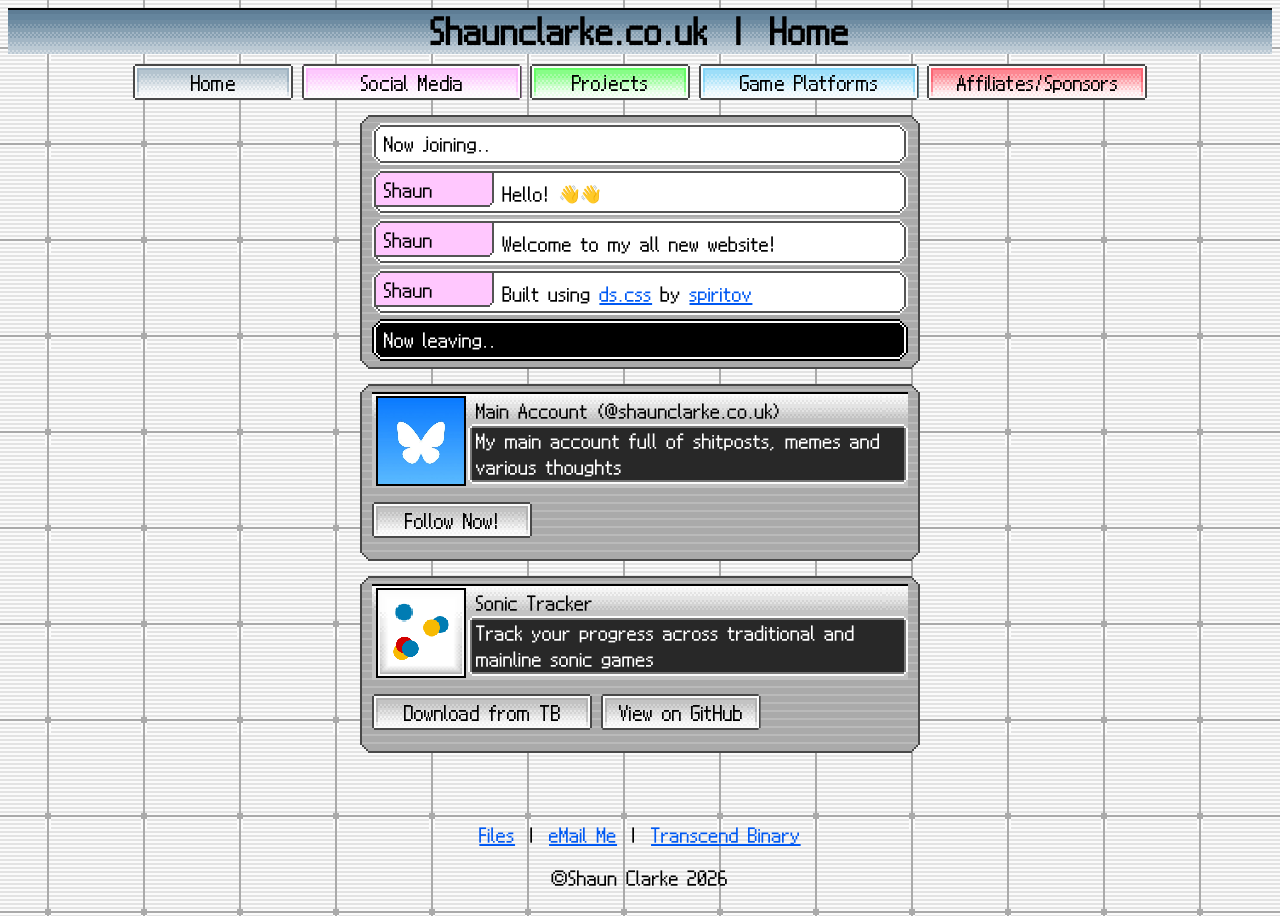
<file: index.html>
<!DOCTYPE html>
<html lang="en">
<head>
<meta charset="UTF-8">
<meta name="viewport" content="width=device-width, initial-scale=1.0">
<title>shaunclarke.co.uk | Home</title>
<link rel="stylesheet" href="/css/style.css">
<link rel="stylesheet" href="/css/ds.css">
</head>
<body  class="ds-grid-lg">
	<div id="header">
		<div id="heading-bar" class="bar-lg-reverse ds-slate" style="margin-bottom: 10px"><h1 style="margin-top: 8px">
			Shaunclarke.co.uk | Home</h1></div>
		<div id="navbar">
			<a href="/"><button class="ds-slate">Home</button></a>
			<a href="/social/"><button class="button-lg ds-pink">Social Media</button></a>
			<a href="/projects/"><button class="ds-lime">Projects</button></a>
			<a href="/platforms/"><button class="button-lg ds-turquoise">Game Platforms</button></a>
			<a href="/affiliates/"><button class="button-lg ds-red">Affiliates/Sponsors</button></a>
		</div>
	</div>
	
	<div id="pageContent">
		<div class="pictochat-window">
			<div class="pictochat-message pictochat-enter-highlight">Now joining..</div>
			  <div class="pictochat-message">
				<header class="ds-pink-50">Shaun</header>
				<span>Hello! 👋👋</span>
			  </div>
			  <div class="pictochat-message">
			    <header class="ds-pink-50">Shaun</header>
				<span>Welcome to my all new website!</span>
		      </div>
			  <div class="pictochat-message">
			    <header class="ds-pink-50">Shaun</header>
				  <span>Built using <a href="https://github.com/spiritov/ds.css">ds.css</a> by <a href="https://github.com/spiritov">spiritov</a> </span>
		      </div>
 			<div class="pictochat-status pictochat-exit-highlight">Now leaving..</div>
		</div>
		<div class="pictochat-window">
		<div class="info">
		  <div class="info-square"><img src="/images/bsky.jpg"></div>
		  <div class="info-container">
			<div class="info-label">Main Account (@shaunclarke.co.uk)</div>
			<div class="info-text">
			  My main account full of shitposts, memes and various thoughts
			</div>
		  </div>
		</div>
		<div><a href="https://bsky.app/profile/shaunclarke.co.uk"><button>Follow Now!</button></a></div>
		</div>
		<div class="pictochat-window">
		<div class="info">
		  <div class="info-square"><img src="/images/sonicTracker.png"></div>
		  <div class="info-container">
			<div class="info-label">Sonic Tracker</div>
			<div class="info-text">
			  Track your progress across traditional and mainline sonic games
			</div>
		  </div>
		</div>
		<div>
		<a href="https://transcendbinary.co.uk/gamesApps/sonicTracker"><button class="button-lg">Download from TB</button></a>
		<a href="https://www.threads.com/@shaunclarke04"><button>View on GitHub</button></a></div>
		</div>
	</div>

	<footer id="footer">
		<a href="/f/">Files</a> |
		<a href="mailto:info@shaunclarke.co.uk">eMail Me</a> |
		<a href="https://www.transcendbinary.co.uk">Transcend Binary</a>
		<p>&copy;Shaun Clarke <script>document.write(new Date().getFullYear())</script></p>
	</footer>
<script src="/js/script.js"></script>
</body>
</html>
</file>
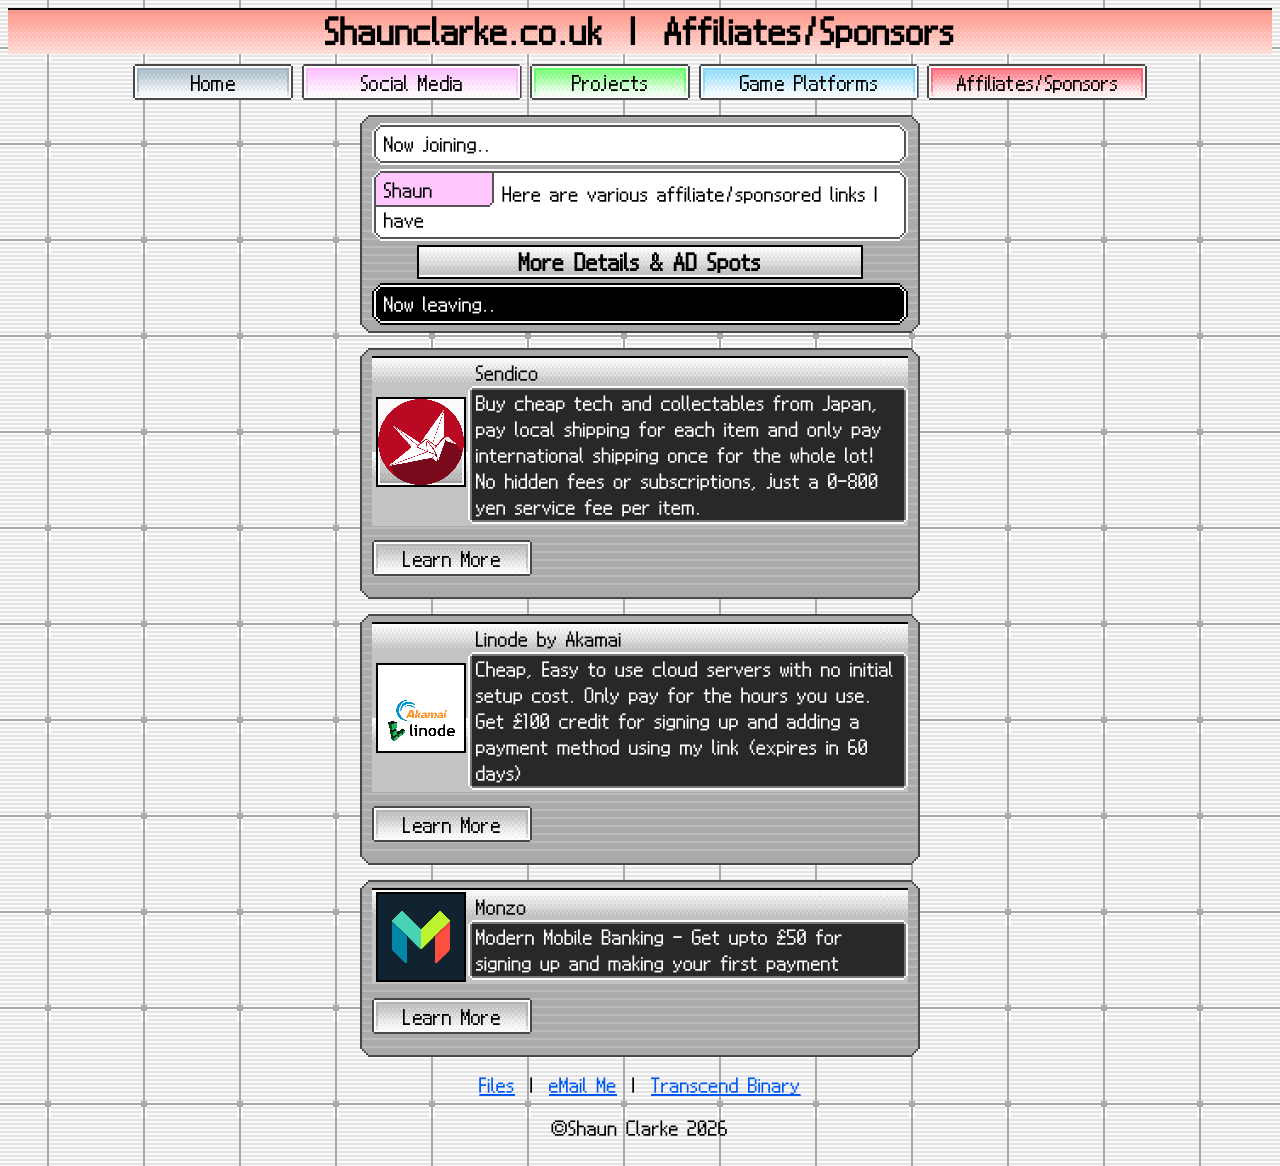
<file: affiliates/index.html>
<!DOCTYPE html>
<html lang="en">
<head>
<meta charset="UTF-8">
<meta name="viewport" content="width=device-width, initial-scale=1.0">
<title>shaunclarke.co.uk | Affiliates/Sponsors</title>
<link rel="stylesheet" href="/css/style.css">
<link rel="stylesheet" href="/css/ds.css">
</head>
<body  class="ds-grid-lg">
	<div id="header">
		<div id="heading-bar" class="bar-lg-reverse ds-red-50" style="margin-bottom: 10px"><h1 style="margin-top: 8px">
			Shaunclarke.co.uk | Affiliates/Sponsors</h1></div>
		<div id="navbar">
			<a href="/"><button class="ds-slate">Home</button></a>
			<a href="/social/"><button class="button-lg ds-pink">Social Media</button></a>
			<a href="/projects/"><button class="ds-lime">Projects</button></a>
			<a href="/platforms/"><button class="button-lg ds-turquoise">Game Platforms</button></a>
			<a href="/affiliates/"><button class="button-lg ds-red">Affiliates/Sponsors</button></a>
		</div>
	</div>
	
	<div id="pageContent">
		<div class="pictochat-window">
			<div class="pictochat-message pictochat-enter-highlight">Now joining..</div>
			  <div class="pictochat-message">
				<header class="ds-pink-50">Shaun</header>
				<span>Here are various affiliate/sponsored links I have</span>
			  </div>
				<details>
				  <summary>More Details &amp; AD Spots</summary>
				  <div class="pictochat-message">
					<header class="ds-pink-50">Shaun</header>
					<span>Links used here may or may not provide a financial kickback to me, Please email me for more information</span>
				  </div>
				  <div class="pictochat-message">
					<header class="ds-pink-50">Shaun</header>
					<span>You can buy cards on this page for £50/Week. This includes a logo, title, ~5 lines of text and upto 3 buttons. cards are added in the order they are recieved. You can also buy footnotes for £10/week. Footnotes always show at the bottom of this page as a clickable link. Footnotes give you a title, ~2 lines of text and one hyperlink</span>
				  </div>
				</details>
			  
 			<div class="pictochat-status pictochat-exit-highlight">Now leaving..</div>
		</div>
			<div class="pictochat-window">
			<div class="info">
			  <div class="info-square"><img src="/images/sendico.png"></div>
			  <div class="info-container">
				<div class="info-label">Sendico</div>
				<div class="info-text">
			  Buy cheap tech and collectables from Japan, pay local shipping for each item and only pay international shipping once for the whole lot! No hidden fees or subscriptions, just a 0-800 yen service fee per item.
			</div>
		  </div>
		</div>
		<div>
			<a href="https://sendico.com/referral/Shaunclarke04"><button>Learn More</button></a>
		</div>
		</div>
		<div class="pictochat-window">
			<div class="info">
			  <div class="info-square"><img src="/images/linode.webp"></div>
			  <div class="info-container">
				<div class="info-label">Linode by Akamai</div>
				<div class="info-text">
			  Cheap, Easy to use cloud servers with no initial setup cost. Only pay for the hours you use. Get £100 credit for signing up and adding a payment method using my link (expires in 60 days)
			</div>
		  </div>
		</div>
		<div>
			<a href="https://www.linode.com/lp/refer/?r=c27f9a5904bd143472dcac8d084f6ec6787ff2d2"><button>Learn More</button></a>
		</div>
		</div>
		<div class="pictochat-window">
			<div class="info">
			  <div class="info-square"><img src="/images/monzo.jpg"></div>
			  <div class="info-container">
				<div class="info-label">Monzo</div>
				<div class="info-text">
			  Modern Mobile Banking - Get upto £50 for signing up and making your first payment
			</div>
		  </div>
		</div>
		<div>
			<a href="https://join.monzo.com/c/0zkrb2t9"><button>Learn More</button></a>
		</div>
		</div>
	</div>
	
	<footer id="footer">
		<a href="/f/">Files</a> |
		<a href="mailto:info@shaunclarke.co.uk">eMail Me</a> |
		<a href="https://www.transcendbinary.co.uk">Transcend Binary</a>
		<p>&copy;Shaun Clarke <script>document.write(new Date().getFullYear())</script></p>
	</footer>
<script src="/js/script.js"></script>
</body>
</html>
</file>
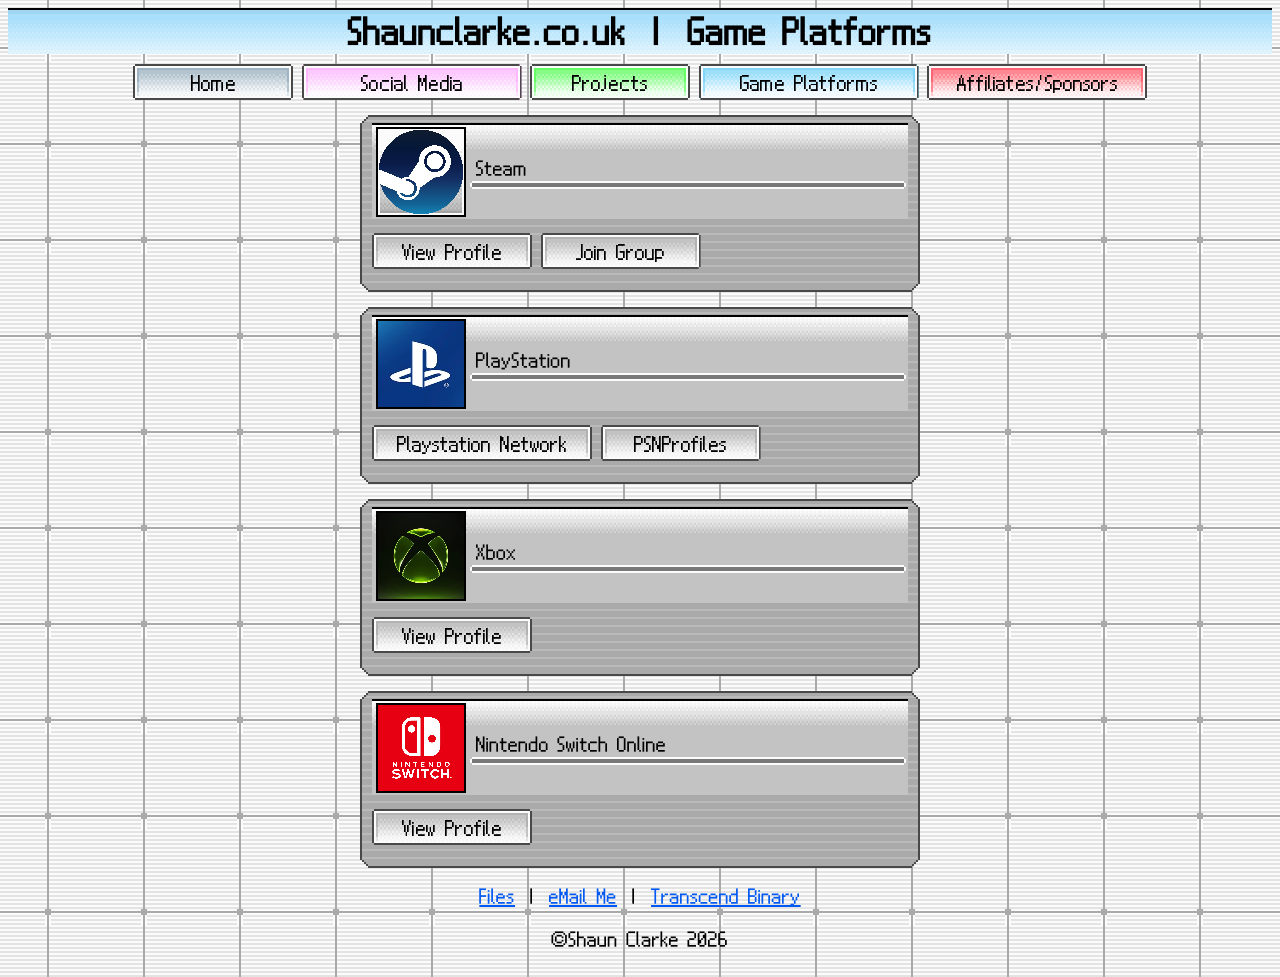
<file: platforms/index.html>
<!DOCTYPE html>
<html lang="en">
<head>
<meta charset="UTF-8">
<meta name="viewport" content="width=device-width, initial-scale=1.0">
<title>shaunclarke.co.uk | Game Platforms</title>
<link rel="stylesheet" href="/css/style.css">
<link rel="stylesheet" href="/css/ds.css">
</head>
<body  class="ds-grid-lg">
	<div id="header">
		<div id="heading-bar" class="bar-lg-reverse ds-turquoise-50" style="margin-bottom: 10px"><h1 style="margin-top: 8px">
			Shaunclarke.co.uk | Game Platforms</h1></div>
		<div id="navbar">
			<a href="/"><button class="ds-slate">Home</button></a>
			<a href="/social/"><button class="button-lg ds-pink">Social Media</button></a>
			<a href="/projects/"><button class="ds-lime">Projects</button></a>
			<a href="/platforms/"><button class="button-lg ds-turquoise">Game Platforms</button></a>
			<a href="/affiliates/"><button class="button-lg ds-red">Affiliates/Sponsors</button></a>
		</div>
	</div>
	
	<div id="pageContent">
		<div class="pictochat-window">
			<div class="info">
			  <div class="info-square"><img src="/images/steam.webp"></div>
			  <div class="info-container">
				<div class="info-label">Steam</div>
				<div class="info-text">
			</div>
		  </div>
		</div>
		<div>
			<a href="https://steamcommunity.com/id/shaunclarke04/"><button>View Profile</button></a>
			<a href="https://steamcommunity.com/groups/transcendbinary"><button>Join Group</button></a>
		</div>
		</div>
		<div class="pictochat-window">
			<div class="info">
			  <div class="info-square"><img src="/images/ps.png" style="scale: 175%"></div>
			  <div class="info-container">
				<div class="info-label">PlayStation</div>
				<div class="info-text">
			</div>
		  </div>
		</div>
		<div>
			<a href="https://profile.playstation.com/Shaunclarke04"><button class="button-lg">Playstation Network</button></a>
			<a href="https://psnprofiles.com/Shaunclarke04"><button>PSNProfiles</button></a>
		</div>
		</div>
		<div class="pictochat-window">
			<div class="info">
			  <div class="info-square"><img src="/images/xbox.webp"></div>
			  <div class="info-container">
				  <div class="info-label">Xbox</div>
				<div class="info-text">
			</div>
		  </div>
		</div>
		<div>
			<a href="https://www.xbox.com/en-GB/play/user/ShaunC04"><button>View Profile</button></a>
		</div>
		</div>
		<div class="pictochat-window">
			<div class="info">
			  <div class="info-square"><img src="/images/nintendo.webp"></div>
			  <div class="info-container">
				<div class="info-label">Nintendo Switch Online</div>
				<div class="info-text">
			</div>
		  </div>
		</div>
		<div>
		<a href="https://lounge.nintendo.com/friendcode/6539-7507-5974/DbWd4lXrhf"><button>View Profile</button></a>
		</div>
		</div>
		<!--<div>
		<details>
		  <summary>See More</summary>
			<div class="pictochat-window" style="padding-left: 15px; padding-right: 15px">
			  <p class="brand-stroke">
				<a>Battle.Net</a> |
				<a>Meta Horizon</a> |
				<a>EA</a> |
				<a>Supercell</a>
		 	  </p>
			</div>
		</details>
		</div>-->
	</div>
	
	<footer id="footer">
		<a href="/f/">Files</a> |
		<a href="mailto:info@shaunclarke.co.uk">eMail Me</a> |
		<a href="https://www.transcendbinary.co.uk">Transcend Binary</a>
		<p>&copy;Shaun Clarke <script>document.write(new Date().getFullYear())</script></p>
	</footer>
<script src="/js/script.js"></script>
</body>
</html>
</file>
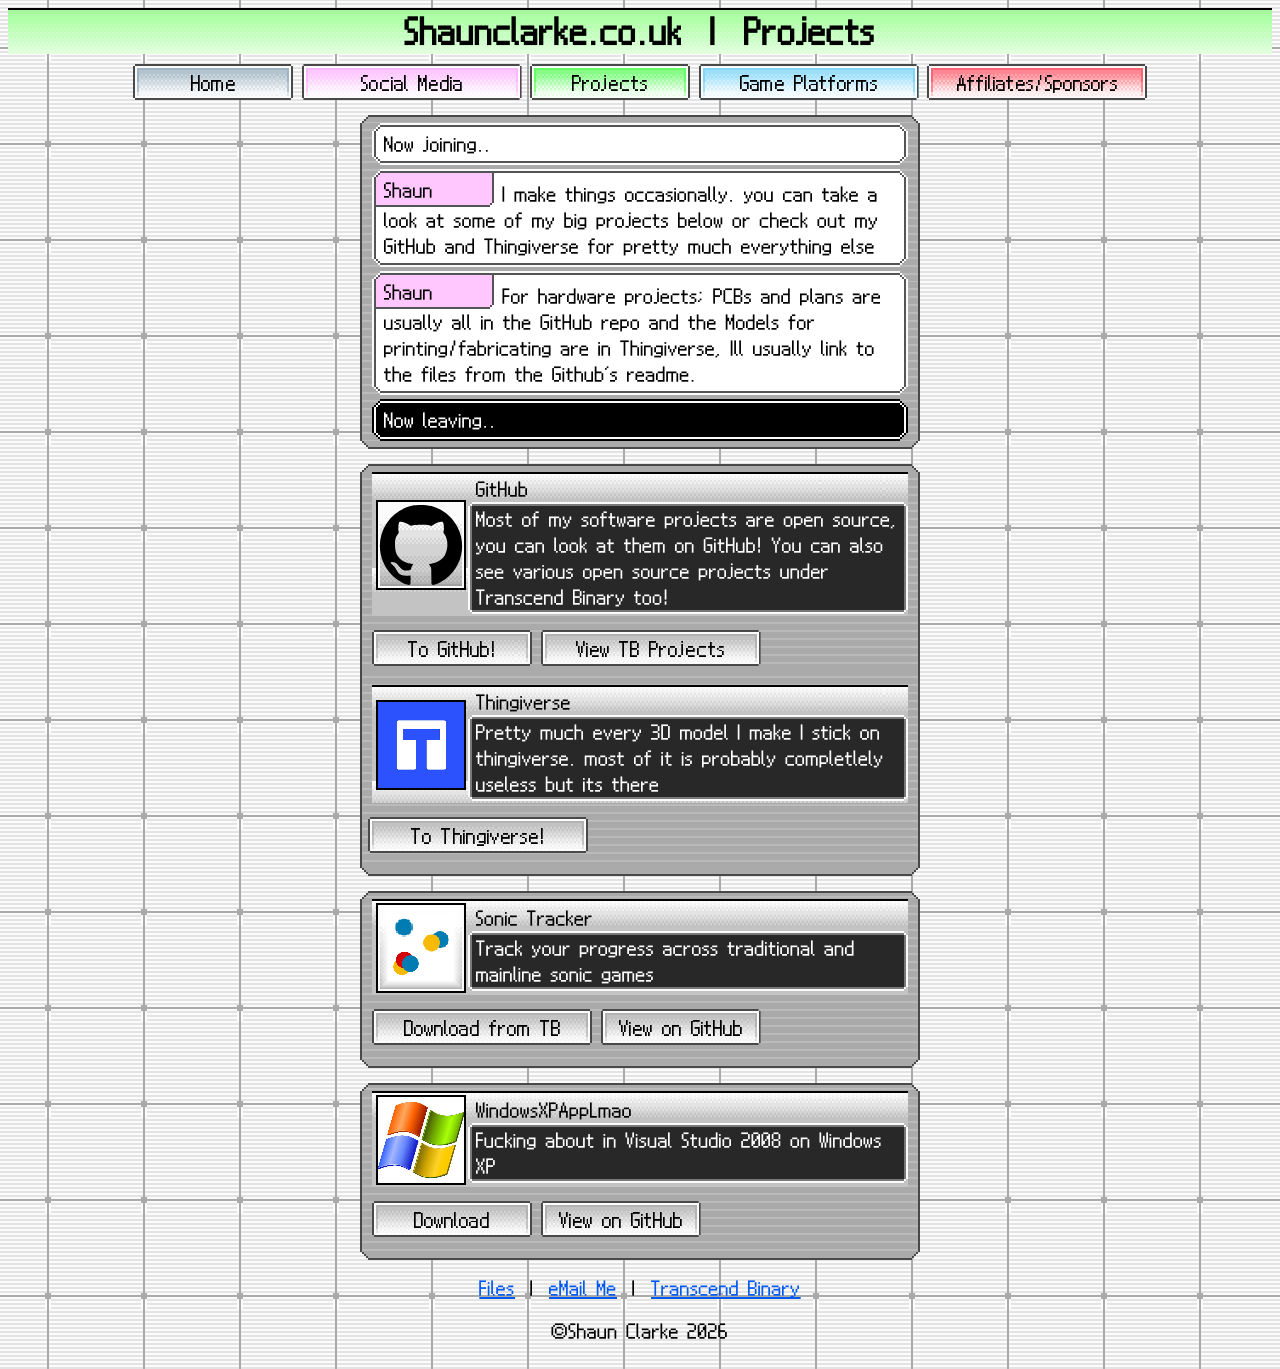
<file: projects/index.html>
<!DOCTYPE html>
<html lang="en">
<head>
<meta charset="UTF-8">
<meta name="viewport" content="width=device-width, initial-scale=1.0">
<title>shaunclarke.co.uk | Software</title>
<link rel="stylesheet" href="/css/style.css">
<link rel="stylesheet" href="/css/ds.css">
</head>
<body  class="ds-grid-lg">
	<div id="header">
		<div id="heading-bar" class="bar-lg-reverse ds-lime-50" style="margin-bottom: 10px"><h1 style="margin-top: 8px">
			Shaunclarke.co.uk | Projects</h1></div>
		<div id="navbar">
			<a href="/"><button class="ds-slate">Home</button></a>
			<a href="/social/"><button class="button-lg ds-pink">Social Media</button></a>
			<a href="/projects/"><button class="ds-lime">Projects</button></a>
			<a href="/platforms/"><button class="button-lg ds-turquoise">Game Platforms</button></a>
			<a href="/affiliates/"><button class="button-lg ds-red">Affiliates/Sponsors</button></a>
		</div>
	</div>
	
	<div id="pageContent">
		<div class="pictochat-window">
			<div class="pictochat-message pictochat-enter-highlight">Now joining..</div>
			  <div class="pictochat-message">
				<header class="ds-pink-50">Shaun</header>
				<span>I make things occasionally. you can take a look at some of my big projects below or check out my GitHub and Thingiverse for pretty much everything else</span>
			  </div>
			  <div class="pictochat-message">
				<header class="ds-pink-50">Shaun</header>
				<span>For hardware projects; PCBs and plans are usually all in the GitHub repo and the Models for printing/fabricating are in Thingiverse, Ill usually link to the files from the Github's readme.</span>
			  </div>
 			<div class="pictochat-status pictochat-exit-highlight">Now leaving..</div>
		</div>
		<div class="pictochat-window">
			<div class="info">
			  <div class="info-square"><img src="/images/github.svg"></div>
			  <div class="info-container">
				<div class="info-label">GitHub</div>
				<div class="info-text">
				  Most of my software projects are open source, you can look at them on GitHub! You can also see various open source projects under Transcend Binary too!
				</div>
			  </div>
			</div>
			<div>
				<a href="https://github.com/Shaunclarke04"><button>To GitHub!</button></a>
				<a href="https://github.com/transcendbinary"><button class="button-lg">View TB Projects</button></a>
			</div>
			<div class="info">
			  <div class="info-square"><img src="/images/thingiverse.png" style="scale: 125%"></div>
			  <div class="info-container">
				<div class="info-label">Thingiverse</div>
				<div class="info-text">
				  Pretty much every 3D model I make I stick on thingiverse. most of it is probably completlely useless but its there
				</div>
			  </div>
			</div>
			<a href="https://www.thingiverse.com/shaunclarke04/designs"><button class="button-lg">To Thingiverse!</button></a>
	  </div>
		<div class="pictochat-window">
		<div class="info">
		  <div class="info-square"><img src="/images/sonicTracker.png"></div>
		  <div class="info-container">
			<div class="info-label">Sonic Tracker</div>
			<div class="info-text">
			  Track your progress across traditional and mainline sonic games
			</div>
		  </div>
		</div>
		<div>
			<a href="https://transcendbinary.co.uk/gamesApps/sonicTracker"><button class="button-lg">Download from TB</button></a>
			<a href="https://github.com/Shaunclarke04/Sonic-Tracker"><button>View on GitHub</button></div></a>
		</div>
		<div class="pictochat-window">
		<div class="info">
		  <div class="info-square"><img src="/images/winxp.jpg"></div>
		  <div class="info-container">
			<div class="info-label">WindowsXPAppLmao</div>
			<div class="info-text">
			  Fucking about in Visual Studio 2008 on Windows XP
			</div>
		  </div>
		</div>
		<div>
		<a href="https://shaunclarke.co.uk/f/software/WindowsXPAppLmao.exe"><button class="button">Download</button></a>
		<a href="https://github.com/Shaunclarke04/WindowsXPAppLmao"><button>View on GitHub</button></div></a>
		</div>
		</div>
	
	<footer id="footer">
		<a href="/f/">Files</a> |
		<a href="mailto:info@shaunclarke.co.uk">eMail Me</a> |
		<a href="https://www.transcendbinary.co.uk">Transcend Binary</a>
		<p>&copy;Shaun Clarke <script>document.write(new Date().getFullYear())</script></p>
	</footer>
<script src="/js/script.js"></script>
</body>
</html>
</file>
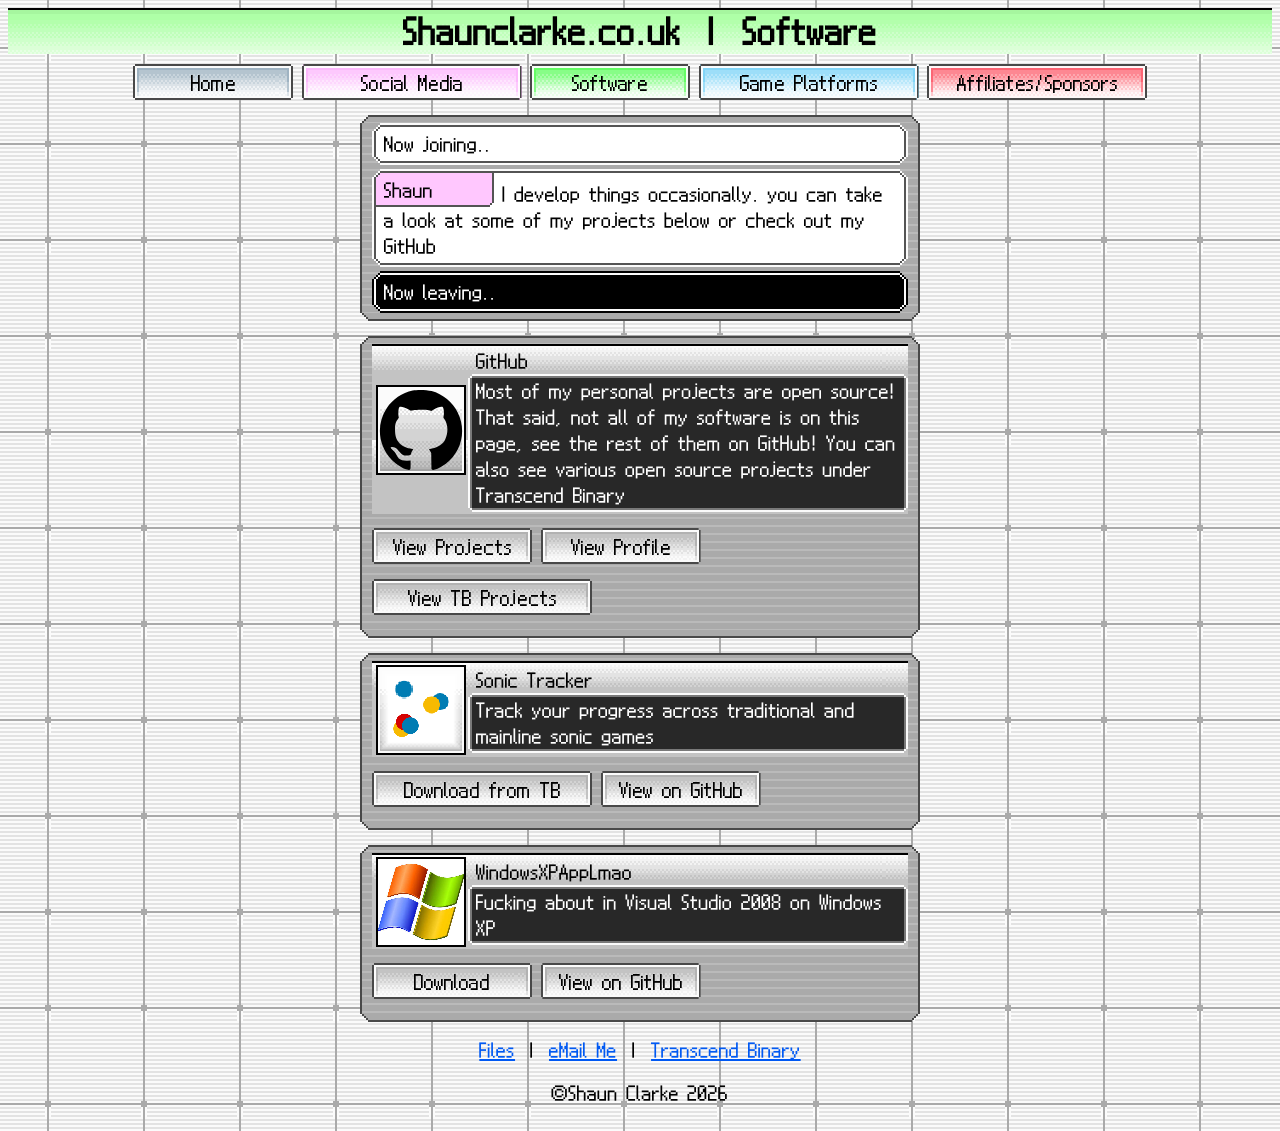
<file: software/index.html>
<!DOCTYPE html>
<html lang="en">
<head>
<meta charset="UTF-8">
<meta name="viewport" content="width=device-width, initial-scale=1.0">
<title>shaunclarke.co.uk | Software</title>
<link rel="stylesheet" href="/css/style.css">
<link rel="stylesheet" href="/css/ds.css">
</head>
<body  class="ds-grid-lg">
	<div id="header">
		<div id="heading-bar" class="bar-lg-reverse ds-lime-50" style="margin-bottom: 10px"><h1 style="margin-top: 8px">
			Shaunclarke.co.uk | Software</h1></div>
		<div id="navbar">
			<a href="/"><button class="ds-slate">Home</button></a>
			<a href="/social/"><button class="button-lg ds-pink">Social Media</button></a>
			<a href="/software/"><button class="ds-lime">Software</button></a>
			<a href="/platforms/"><button class="button-lg ds-turquoise">Game Platforms</button></a>
			<a href="/affiliates/"><button class="button-lg ds-red">Affiliates/Sponsors</button></a>
		</div>
	</div>
	
	<div id="pageContent">
		<div class="pictochat-window">
			<div class="pictochat-message pictochat-enter-highlight">Now joining..</div>
			  <div class="pictochat-message">
				<header class="ds-pink-50">Shaun</header>
				<span>I develop things occasionally. you can take a look at some of my projects below or check out my GitHub</span>
			  </div>
 			<div class="pictochat-status pictochat-exit-highlight">Now leaving..</div>
		</div>
		<div class="pictochat-window">
			<div class="info">
			  <div class="info-square"><img src="/images/github.svg"></div>
			  <div class="info-container">
				<div class="info-label">GitHub</div>
				<div class="info-text">
				  Most of my personal projects are open source! That said, not all of my software is on this page, see the rest of them on GitHub! You can also see various open source projects under Transcend Binary
				</div>
			  </div>
			</div>
			<div>
				<a href="https://github.com/Shaunclarke04?tab=repositories"><button>View Projects</button></a>
				<a href="https://github.com/Shaunclarke04"><button>View Profile</button></a>
				<a href="https://github.com/transcendbinary"><button class="button-lg">View TB Projects</button></a>
			</div>
		</div>
		<div class="pictochat-window">
		<div class="info">
		  <div class="info-square"><img src="/images/sonicTracker.png"></div>
		  <div class="info-container">
			<div class="info-label">Sonic Tracker</div>
			<div class="info-text">
			  Track your progress across traditional and mainline sonic games
			</div>
		  </div>
		</div>
		<div>
			<a href="https://transcendbinary.co.uk/gamesApps/sonicTracker"><button class="button-lg">Download from TB</button></a>
			<a href="https://github.com/Shaunclarke04/Sonic-Tracker"><button>View on GitHub</button></div></a>
		</div>
		<div class="pictochat-window">
		<div class="info">
		  <div class="info-square"><img src="/images/winxp.jpg"></div>
		  <div class="info-container">
			<div class="info-label">WindowsXPAppLmao</div>
			<div class="info-text">
			  Fucking about in Visual Studio 2008 on Windows XP
			</div>
		  </div>
		</div>
		<div>
		<a href="https://shaunclarke.co.uk/f/software/WindowsXPAppLmao.exe"><button class="button">Download</button></a>
		<a href="https://github.com/Shaunclarke04/WindowsXPAppLmao"><button>View on GitHub</button></div></a>
		</div>
		</div>
	
	<footer id="footer">
		<a href="/f/">Files</a> |
		<a href="mailto:info@shaunclarke.co.uk">eMail Me</a> |
		<a href="https://www.transcendbinary.co.uk">Transcend Binary</a>
		<p>&copy;Shaun Clarke <script>document.write(new Date().getFullYear())</script></p>
	</footer>
<script src="/js/script.js"></script>
</body>
</html>
</file>
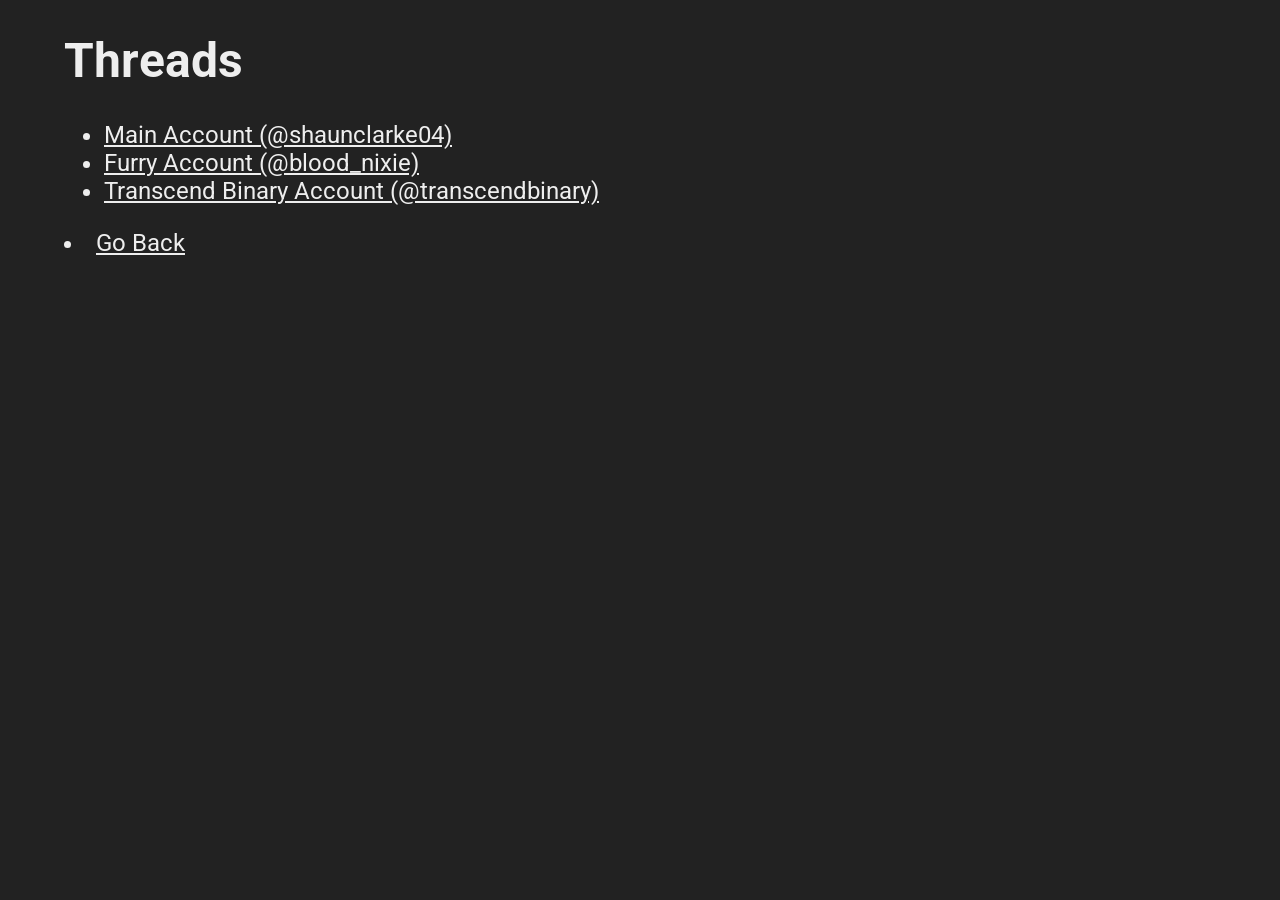
<file: social/threads.html>
<!doctype html>
<html>
<head>
<meta charset="utf-8">
<title>Shaunclarke.co.uk | Threads</title>
<link rel="preconnect" href="https://fonts.googleapis.com">
<link rel="preconnect" href="https://fonts.gstatic.com" crossorigin>
<link href="https://fonts.googleapis.com/css2?family=Roboto:ital,wght@0,100;0,300;0,400;0,500;0,700;0,900;1,100;1,300;1,400;1,500;1,700;1,900&display=swap" rel="stylesheet">
<link rel="stylesheet" href="/css/threads.css">
	
</head>

<body>
	<h1>Threads</h1>
	<ul>
		<li><a href="https://www.threads.com/@shaunclarke04">Main Account (@shaunclarke04)</a></li>
		<li><a href="https://www.threads.com/@blood_nixie">Furry Account (@blood_nixie)</a></li>
		<li><a href="https://www.threads.com/@transcendbinary">Transcend Binary Account (@transcendbinary)</a></li>
	</ul>
	<li><a href="/social/">Go Back</a></li>
</body>
</html>
</file>
<file: css/style.css>
body {
	text-align: center;
	min-height: 100vh;
	display: flex;
	flex-direction: column;
}

ul {
	list-style-position: inside;
	padding: 0;
}

li {
	color: #95a1ac; /* Secondary Text color */
	list-style-position: inside;
}

h1 {
	font-size: 1.8em;
}

button {
	margin-bottom: 15px;
}

footer {
	margin-top: auto;
}

.info-square img {
	width: 100%;
	height: 100%;
	object-fit: cover;
}

summary {
	cursor: pointer;
	font-weight: bold;
	font-size: 1.17em;
	display: block;
}

details > summary {
	margin-inline: auto;
    text-align: center;
}

#platforms > div {
	display: none;
}

#platforms a {
	color: inherit;
	text-decoration: none;
}

#pageContent {
	text-align: left;
	margin-left: 10%;
	margin-right: 10%
}

.button-grid {
	display: grid;
	gap: 4px;
}

.button-grid button {
	width: 100%;
}

.pictochat-window {
	width: min(100%, 560px);
	margin-left: auto;
	margin-right: auto;
	margin-bottom: 15px;
}

.info {
	margin-bottom: 10px;
	height: auto;
	align-items: center;
}

.info-container {
	height: auto;
}

.info-text {
	height: auto;
}

.info-square {
	overflow: hidden;
}

.brand-stroke {
	text-shadow: 
		-1px -1px 0 rgba(238, 238, 238, 0.5), 
		 1px -1px 0 rgba(238, 238, 238, 0.5), 
		-1px  1px 0 rgba(238, 238, 238, 0.5), 
		 1px  1px 0 rgba(238, 238, 238, 0.5);
}
.brand-stroke a:hover {
	filter: brightness(1.5);
}

/* Keep each radio control and its label aligned within the selector grid. */
.radio-button {
	width: 100%;
	height: 62px;
}

.radio-button > input[type="radio"] {
	position: absolute;
	inset: 0;
	width: 100%;
	height: 100%;
}

.radio-button > label {
	left: 0;
	box-sizing: border-box;
	justify-content: center;
	pointer-events: none;
}

/* Keep each window's content aligned to its inner edges. */
.pictochat-window > .info,
.pictochat-window > .pictochat-message,
.pictochat-window > .pictochat-status,
.pictochat-window > fieldset.button-grid {
	width: calc(100% - 8px);
}

.info-container {
	width: auto;
	min-width: 0;
	flex: 1;
}

.info-label {
	height: auto;
	white-space: normal;
	overflow-wrap: anywhere;
}

.info-text {
	overflow-wrap: anywhere;
}

/* Mobile layout */
@media (max-width: 600px) {
	h1 {
		font-size: 1.25em;
	}

	#pageContent {
		margin-inline: 15px;
	}

	.pictochat-window {
		width: 100%;
		max-width: 100%;
		margin-inline: auto;
	}

	.pictochat-message,
	.pictochat-status {
		width: 100%;
		min-width: 0;
		overflow-wrap: anywhere;
	}

	.info {
		width: 100%;
		padding-left: 4px;
	}

	.info-square {
		width: 72px;
		height: 72px;
		flex: 0 0 72px;
	}

	.info-container {
		width: auto;
		min-width: 0;
		flex: 1;
	}

	.info-label {
		height: auto;
		min-height: 26px;
		white-space: normal;
		overflow-wrap: anywhere;
	}

	.info-text {
		overflow-wrap: anywhere;
	}

	.button-grid {
		grid-template-columns: repeat(2, minmax(0, 1fr)) !important;
	}

	.radio-button {
		width: 100%;
	}
}
</file>
<file: css/threads.css>
body {
   	background-color: #222;
    font-family: 'Roboto', sans-serif;
	font-size: 150%;
  	color: #eee;
	margin-left: 5%
  }
  
 a {
	color: #eee;
 }
</file>
<file: css/ds.css>
/* 
preflight - "better default" styles taken from modern-normalize
ds        - styles
base      - variables to override ds styles
clip-path - clip paths for border images (sometimes edges are off without)
loading   - loading animation
*/
@layer preflight, ds, base, clip-path, loading;

@font-face {
  font-family: 'ds-system';
  src: url('./assets/fonts/nitrods-font.ttf') format('truetype');
}

@font-face {
  font-family: 'ds-clock';
  src: url('./assets/fonts/ds-clock-numbers-font.ttf') format('truetype');
}

@layer preflight {
  /*! modern-normalize v3.0.1 | MIT License | https://github.com/sindresorhus/modern-normalize */

  /**
  Use a better box model (opinionated). Box sizing should not be inherited. (https://www.oddbird.net/2025/09/04/box-model/)
  */
  *,
  ::before,
  ::after {
    box-sizing: border-box;
  }

  /**
  Correct the inability to style clickable types in iOS and Safari.
  */
  button,
  [type='button'],
  [type='reset'],
  [type='submit'] {
    -webkit-appearance: button;
  }

  /*
  Add the correct display in Chrome and Safari.
  */
  summary {
    display: list-item;
  }
}

@layer base {
  html {
    /* font */
    --font-system: 'ds-system', system-ui;
    --font-clock: 'ds-clock', system-ui;

    /* grid sizes */
    --ds-grid-gap: 32px;
    --ds-grid-gap-lg: 96px;

    /* colors */
    --color-ds-darkgrey: #494949;
    --color-ds-button-default: #808080;
    --color-ds-info-bg: #282828;
    --color-ds-details-p-border: #a2a2a2;

    --color-ds-text-focus: #e36100;
    --color-ds-loading: #fbd300;

    --color-ds-grid-border: #c3c3c3;
    --color-ds-grid-bg: #e3e3e3;

    --color-ds-pictochat-bg: #aaaaaa;
    --color-ds-pictochat-border: #bababa;
    --color-ds-pictochat-enter: #e3f300;
    --color-ds-pictochat-exit: #00fbba;

    /* theme colors */
    --color-ds-slate: #61829a;
    --color-ds-maroon: #ba4900;
    --color-ds-red: #fb0018;
    --color-ds-pink: #fb8afb;
    --color-ds-orange: #fb9200;
    --color-ds-yellow: #f3e300;
    --color-ds-neonyellow: #aafb00;
    --color-ds-lime: #00fb00;
    --color-ds-green: #00a238;
    --color-ds-teal: #49db8a;
    --color-ds-turquoise: #30baf3;
    --color-ds-blue: #0059f3;
    --color-ds-navy: #000092;
    --color-ds-darkpurple: #8a00d3;
    --color-ds-magenta: #d300eb;
    --color-ds-fuschia: #fb0092;

    /* sizing */
    --width-alert: 412px;
    --width-button: 160px;
    --width-button-lg: 220px;
    --width-button-square: 36px;
    --width-button-radio: 192px;
    --width-radio-label: 62px;
    --width-input: 322px;
    --width-input-lg: 418px;
    --width-input-bumper: 28px;
    --width-details-summary: 446px;
    --width-details-p: 444px;
    --width-pictochat: 468px;
    --width-pictochat-header: 118px;
    --width-info-container: 416px;

    --height-alert: 134px;
    --height-button: 36px;
    --height-button-radio: 62px;
    --height-radio-label: 192px;
    --height-input: 34px;
    --height-input-bumper: 30px;
    --height-details-summary: 34px;
    --height-details-p: 94px;
    --height-bar: 32px;
    --height-bar-lg: 46px;
    /* exact is 36px */
    --height-pictochat-header: 34px;
    --height-info: 96px;
    --height-info-container: 90px;
    --height-info-label: 26px;
    --height-info-text: 64px;

    --size-info-square: 90px;
    --text-padding: 4px;

    /* global styles */
    font-family: var(--font-system), 'Segoe UI', system-ui, Roboto, Helvetica, Arial;
    font-size: 17px;
    line-height: 26px;
    text-rendering: geometricPrecision;
    image-rendering: pixelated;
    -webkit-text-size-adjust: 100%;

    *,
    ::before,
    ::after {
      box-sizing: border-box;
    }

    /* background color classes */
    .ds-slate {
      background-color: var(--color-ds-slate);
    }
    .ds-maroon {
      background-color: var(--color-ds-maroon);
    }
    .ds-red {
      background-color: var(--color-ds-red);
    }
    .ds-pink {
      background-color: var(--color-ds-pink);
    }
    .ds-orange {
      background-color: var(--color-ds-orange);
    }
    .ds-yellow {
      background-color: var(--color-ds-yellow);
    }
    .ds-neonyellow {
      background-color: var(--color-ds-neonyellow);
    }
    .ds-lime {
      background-color: var(--color-ds-lime);
    }
    .ds-green {
      background-color: var(--color-ds-green);
    }
    .ds-teal {
      background-color: var(--color-ds-teal);
    }
    .ds-turquoise {
      background-color: var(--color-ds-turquoise);
    }
    .ds-blue {
      background-color: var(--color-ds-blue);
    }
    .ds-navy {
      background-color: var(--color-ds-navy);
    }
    .ds-darkpurple {
      background-color: var(--color-ds-darkpurple);
    }
    .ds-magenta {
      background-color: var(--color-ds-magenta);
    }
    .ds-fuschia {
      background-color: var(--color-ds-fuschia);
    }

    /* 50% opacity colors (good for pictochat header) */
    .ds-slate-50 {
      background-color: color-mix(in oklab, var(--color-ds-slate), white 50%);
    }
    .ds-maroon-50 {
      background-color: color-mix(in oklab, var(--color-ds-maroon), white 50%);
    }
    .ds-red-50 {
      background-color: color-mix(in oklab, var(--color-ds-red), white 50%);
    }
    .ds-pink-50 {
      background-color: color-mix(in oklab, var(--color-ds-pink), white 50%);
    }
    .ds-orange-50 {
      background-color: color-mix(in oklab, var(--color-ds-orange), white 50%);
    }
    .ds-yellow-50 {
      background-color: color-mix(in oklab, var(--color-ds-yellow), white 50%);
    }
    .ds-neonyellow-50 {
      background-color: color-mix(in oklab, var(--color-ds-neonyellow), white 50%);
    }
    .ds-lime-50 {
      background-color: color-mix(in oklab, var(--color-ds-lime), white 50%);
    }
    .ds-green-50 {
      background-color: color-mix(in oklab, var(--color-ds-green), white 50%);
    }
    .ds-teal-50 {
      background-color: color-mix(in oklab, var(--color-ds-teal), white 50%);
    }
    .ds-turquoise-50 {
      background-color: color-mix(in oklab, var(--color-ds-turquoise), white 50%);
    }
    .ds-blue-50 {
      background-color: color-mix(in oklab, var(--color-ds-blue), white 50%);
    }
    .ds-navy-50 {
      background-color: color-mix(in oklab, var(--color-ds-navy), white 50%);
    }
    .ds-darkpurple-50 {
      background-color: color-mix(in oklab, var(--color-ds-darkpurple), white 50%);
    }
    .ds-magenta-50 {
      background-color: color-mix(in oklab, var(--color-ds-magenta), white 50%);
    }
    .ds-fuschia-50 {
      background-color: color-mix(in oklab, var(--color-ds-fuschia), white 50%);
    }
  }
}

@layer clip-path {
  /* 1 cut */
  button {
    clip-path: polygon(
      2px 100%,
      2px calc(100% - 2px),
      0 calc(100% - 2px),
      0 2px,
      2px 2px,
      2px 0,
      calc(100% - 2px) 0,
      calc(100% - 2px) 2px,
      100% 2px,
      100% calc(100% - 2px),
      calc(100% - 2px) calc(100% - 2px),
      calc(100% - 2px) 100%
    );
  }

  /* 5 cuts */
  .alert {
    clip-path: polygon(
      /* bottom left */ 10px 100%,
      10px calc(100% - 2px),
      8px calc(100% - 2px),
      8px calc(100% - 4px),
      6px calc(100% - 4px),
      6px calc(100% - 6px),
      4px calc(100% - 6px),
      4px calc(100% - 8px),
      2px calc(100% - 8px),
      2px calc(100% - 10px),
      0 calc(100% - 10px),
      /* top left */ 0 10px,
      2px 10px,
      2px 8px,
      4px 8px,
      4px 6px,
      6px 6px,
      6px 4px,
      8px 4px,
      8px 2px,
      10px 2px,
      10px 0,
      /* top right */ calc(100% - 10px) 0,
      calc(100% - 10px) 2px,
      calc(100% - 8px) 2px,
      calc(100% - 8px) 4px,
      calc(100% - 6px) 4px,
      calc(100% - 6px) 6px,
      calc(100% - 4px) 6px,
      calc(100% - 4px) 8px,
      calc(100% - 2px) 8px,
      calc(100% - 2px) 10px,
      100% 10px,
      /* bottom left */ 100% calc(100% - 10px),
      calc(100% - 2px) calc(100% - 10px),
      calc(100% - 2px) calc(100% - 8px),
      calc(100% - 4px) calc(100% - 8px),
      calc(100% - 4px) calc(100% - 6px),
      calc(100% - 6px) calc(100% - 6px),
      calc(100% - 6px) calc(100% - 4px),
      calc(100% - 8px) calc(100% - 4px),
      calc(100% - 8px) calc(100% - 2px),
      calc(100% - 10px) calc(100% - 2px),
      calc(100% - 10px) 100%
    );
  }

  /* 2 cuts */
  .info-text {
    clip-path: polygon(
      /* bottom left */ 4px 100%,
      4px calc(100% - 2px),
      2px calc(100% - 2px),
      2px calc(100% - 4px),
      0px calc(100% - 4px),
      /* top left */ 0 4px,
      2px 4px,
      2px 2px,
      4px 2px,
      4px 0px,
      /* top right */ calc(100% - 4px) 0,
      calc(100% - 4px) 2px,
      calc(100% - 2px) 2px,
      calc(100% - 2px) 4px,
      calc(100% - 0px) 4px,
      /* bottom left */ 100% calc(100% - 4px),
      calc(100% - 2px) calc(100% - 4px),
      calc(100% - 2px) calc(100% - 2px),
      calc(100% - 4px) calc(100% - 2px),
      calc(100% - 4px) calc(100% - 0px)
    );
  }

  /* 4 cuts */
  .pictochat-window,
  .pictochat-message,
  .pictochat-status,
  .pictochat-board {
    clip-path: polygon(
      /* bottom left */ 8px 100%,
      8px calc(100% - 2px),
      6px calc(100% - 2px),
      6px calc(100% - 4px),
      4px calc(100% - 4px),
      4px calc(100% - 6px),
      2px calc(100% - 6px),
      2px calc(100% - 8px),
      0 calc(100% - 8px),
      /* top left */ 0 8px,
      2px 8px,
      2px 6px,
      4px 6px,
      4px 4px,
      6px 4px,
      6px 2px,
      8px 2px,
      8px 0px,
      /* top right */ calc(100% - 8px) 0,
      calc(100% - 8px) 2px,
      calc(100% - 6px) 2px,
      calc(100% - 6px) 4px,
      calc(100% - 4px) 4px,
      calc(100% - 4px) 6px,
      calc(100% - 2px) 6px,
      calc(100% - 2px) 8px,
      100% 8px,
      /* bottom left */ 100% calc(100% - 8px),
      calc(100% - 2px) calc(100% - 8px),
      calc(100% - 2px) calc(100% - 6px),
      calc(100% - 4px) calc(100% - 6px),
      calc(100% - 4px) calc(100% - 4px),
      calc(100% - 6px) calc(100% - 4px),
      calc(100% - 6px) calc(100% - 2px),
      calc(100% - 8px) calc(100% - 2px),
      calc(100% - 8px) 100%
    );
  }

  /* 3 cuts, only TL / BR */
  .pictochat-message > header {
    clip-path: polygon(
      /* bottom left */ 0px 100%,
      /* top left */ 0 4px,
      2px 4px,
      2px 2px,
      4px 2px,
      4px 0px,
      /* top right */ 100% 0,
      /* bottom left */ 100% calc(100% - 4px),
      calc(100% - 2px) calc(100% - 4px),
      calc(100% - 2px) calc(100% - 2px),
      calc(100% - 4px) calc(100% - 2px),
      calc(100% - 4px) 100%
    );
  }
}

@layer loading {
  .loading-container {
    display: grid;
    width: -moz-fit-content;
    width: fit-content;
    height: -moz-fit-content;
    height: fit-content;
    flex-shrink: 0;
    grid-template-columns: repeat(3, minmax(0, 1fr));
    gap: 2px;
  }

  .loading-container > div {
    background-color: var(--color-ds-loading);
    width: 6px;
    height: 6px;
  }

  @keyframes loading-1 {
    12.5%,
    37.5% {
      opacity: 1;
    }
    37.51%,
    75% {
      opacity: 0;
    }
    75.01%,
    100% {
      opacity: 1;
    }
  }

  @keyframes loading-2 {
    0%,
    50% {
      opacity: 1;
    }
    50.01%,
    87.5% {
      opacity: 0;
    }
    87.51%,
    100% {
      opacity: 1;
    }
  }

  @keyframes loading-3 {
    0%,
    62.5% {
      opacity: 1;
    }
    62.51%,
    100% {
      opacity: 0;
    }
  }

  @keyframes loading-6 {
    0%,
    12.5% {
      opacity: 0;
    }
    12.51%,
    75% {
      opacity: 1;
    }
    75.01%,
    100% {
      opacity: 0;
    }
  }

  @keyframes loading-9 {
    0%,
    25% {
      opacity: 0;
    }
    25.51%,
    87.5% {
      opacity: 1;
    }
    87.51%,
    100% {
      opacity: 0;
    }
  }

  @keyframes loading-8 {
    0%,
    37.5% {
      opacity: 0;
    }
    37.51%,
    100% {
      opacity: 1;
    }
  }

  @keyframes loading-7 {
    0%,
    12.5% {
      opacity: 1;
    }
    12.51%,
    50% {
      opacity: 0;
    }
    50.01%,
    100% {
      opacity: 1;
    }
  }

  @keyframes loading-4 {
    0%,
    25% {
      opacity: 1;
    }
    25.01%,
    62.5% {
      opacity: 0;
    }
    62.51%,
    100% {
      opacity: 1;
    }
  }

  .loading-1 {
    animation: 533.33ms infinite loading-1;
  }

  .loading-2 {
    animation: 533.33ms infinite loading-2;
  }

  .loading-3 {
    animation: 533.33ms infinite loading-3;
  }

  .loading-4 {
    animation: 533.33ms infinite loading-4;
  }

  .loading-6 {
    animation: 533.33ms infinite loading-6;
  }

  .loading-7 {
    animation: 533.33ms infinite loading-7;
  }

  .loading-8 {
    animation: 533.33ms infinite loading-8;
  }

  .loading-9 {
    animation: 533.33ms infinite loading-9;
  }
}

@layer ds {
  /* link styling */
  a:link {
    color: var(--color-ds-blue);
    text-decoration-line: underline;

    text-decoration-thickness: 2px;
    text-underline-offset: 3px;
  }

  a:visited {
    color: var(--color-ds-darkpurple);
  }

  a:hover {
    text-decoration: none;
  }

  a:-moz-any-link > button {
    color: black;
  }

  a:any-link > button {
    color: black;
  }

  button,
  input {
    font-family: inherit;
    font-size: 100%;
    margin: 0;
  }

  /* input & buttons */
  button,
  input[type='text'] {
    border-style: solid;
    border-width: 2px;
    text-wrap: nowrap;
  }

  input[type='text'] {
    height: var(--height-input);
    width: var(--width-input);
    /* 6px */
    padding-inline: calc(var(--text-padding) * 1.5);
    border-color: black;
    color: white;
    outline: none;
    & *::-moz-selection {
      background-color: var(--color-ds-text-focus);
    }
    & *::selection {
      background-color: var(--color-ds-text-focus);
    }
    &::-moz-selection {
      background-color: var(--color-ds-text-focus);
    }
    &::selection {
      background-color: var(--color-ds-text-focus);
    }

    background: url('./assets/images/input.png') -1px;
  }

  input[type='text']:focus {
    outline: 2px solid var(--color-ds-text-focus);
  }

  input[type='radio'] {
    height: var(--height-button-radio);
    width: var(--width-button-radio);
    -webkit-appearance: none;
       -moz-appearance: none;
            appearance: none;
    border-style: solid;
    border-width: 2px;
    border-color: var(--color-ds-darkgrey);
    background-image: url('./assets/images/button_radio.png');
  }

  /* input[type='radio']:focus {
    outline: 2px solid var(--color-ds-text-focus);
  } */

  input[type='radio']:checked {
    background-blend-mode: hard-light;
  }

  button {
    /* "preload" button hold svg */
    @starting-style {
      background-image: url('./assets/images/button_active.png');
    }

    background-color: var(--color-ds-button-default);
    height: var(--height-button);
    width: var(--width-button);
    cursor: pointer;
    border-color: var(--color-ds-darkgrey);
    padding-inline: var(--text-padding);
    background-blend-mode: hard-light;
    background-image: url('./assets/images/button.png');
  }

  label {
    display: flex;
    flex-direction: column;
    -webkit-user-select: none;
    -moz-user-select: none;
         user-select: none;
  }

  button:active {
    background-image: url('./assets/images/button_active.png');
  }

  details > summary {
    /* "preload" details open svg */
    @starting-style {
      background-image: url('./assets/images/details.png');
    }

    height: var(--height-details-summary);
    width: var(--width-details-summary);
    border-style: solid;
    border-width: 2px;
    padding-top: 1px;
    text-align: center;
    -webkit-user-select: none;
    -moz-user-select: none;
         user-select: none;
    background-blend-mode: hard-light;

    background-image: url('./assets/images/details_head.png');
    list-style: none;
  }

  details:open > p {
    margin: 0px;
    height: var(--height-details-p);
    width: var(--width-details-p);
    border-inline-style: solid;
    border-inline-width: 2px;
    border-bottom-style: solid;
    border-bottom-width: 2px;
    /* no border-image, so needs more text padding */
    padding-inline: calc(var(--text-padding) * 2);
    padding-top: 1px;
    text-align: center;
    /* alternative to bg image, not perfect */
    /* box-shadow:
      inset 0 0 0 2px white,
      inset 0 0px 0 4px var(--color-ds-details-p-border); */

    background-image:
      url('./assets/images/details.png'),
      repeating-linear-gradient(
        white,
        white 2px,
        var(--color-ds-grid-bg) 2px,
        var(--color-ds-grid-bg) 4px
      );
  }

  label > span,
  legend {
    margin-bottom: 2px;
    padding-left: var(--text-padding);
  }

  /* classes */

  .alert {
    display: flex;
    /* responsive height by default */
    min-height: var(--height-alert);
    width: var(--width-alert);
    align-content: center;
    align-items: center;
    justify-content: space-between;
    /* gap between loading animation and alert content */
    gap: 22px;
    border-style: solid;
    border-width: 16px;
    padding-inline: calc(var(--text-padding));
    text-align: center;
    color: white;
    & *::-moz-selection {
      background-color: var(--color-ds-text-focus);
    }
    & *::selection {
      background-color: var(--color-ds-text-focus);
    }
    &::-moz-selection {
      background-color: var(--color-ds-text-focus);
    }
    &::selection {
      background-color: var(--color-ds-text-focus);
    }

    -o-border-image: url('./assets/images/alert_border.png') 15;

       border-image: url('./assets/images/alert_border.png') 15;
    background: repeating-linear-gradient(
      black,
      black 2px,
      var(--color-ds-darkgrey) 2px,
      var(--color-ds-darkgrey) 4px
    );
    background-size: 100% 4px;
  }

  .bar {
    height: var(--height-bar);
    border-bottom-style: solid;
    border-bottom-width: 2px;
    background-blend-mode: hard-light;

    background-image: url('./assets/images/top_bar.png');
  }

  .bar-lg {
    height: var(--height-bar-lg);
    border-bottom-style: solid;
    border-bottom-width: 2px;
    background-blend-mode: hard-light;

    background-image: url('./assets/images/bottom_bar_top.png');
  }

  .bar-lg-reverse {
    height: var(--height-bar-lg);
    border-top-style: solid;
    border-top-width: 2px;
    background-blend-mode: hard-light;

    background-image: url('./assets/images/bottom_bar_bottom.png');
    background-position-y: -2px;
  }

  .button-lg {
    width: var(--width-button-lg);
    background-image: url('./assets/images/button_lg.png');
  }

  .button-square {
    width: var(--width-button-square);
    height: var(--height-button);
    background-image: url('./assets/images/button_square.png');
  }

  .button-square:active {
    background-image: url('./assets/images/button_square_active.png');
  }

  .button-lg:active {
    background-image: url('./assets/images/button_lg_active.png');
  }

  button:active:not(:hover),
  .button-lg:active:not(:hover),
  .button-square:active:not(:hover) {
    background-blend-mode: normal;
  }

  .ds-grid {
    position: relative;
    background:
      repeating-linear-gradient(
        transparent,
        transparent 30px,
        var(--color-ds-grid-border) 30px,
        var(--color-ds-grid-border) 32px
      ),
      repeating-linear-gradient(
        to right,
        transparent,
        transparent 30px,
        var(--color-ds-grid-border) 30px,
        var(--color-ds-grid-border) 32px
      ),
      repeating-linear-gradient(
        white,
        white 2px,
        var(--color-ds-grid-bg) 2px,
        var(--color-ds-grid-bg) 4px
      );
  }

  .ds-grid-lg {
    position: relative;
    background-image: url('./assets/images/grid_lg.png');
  }

  .info {
    display: flex;
    height: var(--height-info);
    /* width: 512px; */
    gap: 2px;
    border-top-style: solid;
    border-top-width: 2px;
    padding-block: 2px;
    /* 4px */
    padding-left: var(--text-padding);
    background-blend-mode: hard-light;

    background-image: url('./assets/images/info.png');
  }

  .info-container {
    height: var(--height-info-container);
    width: var(--width-info-container);
  }

  .info-label {
    height: var(--height-info-label);
    padding-right: var(--text-padding);
    padding-left: calc(var(--text-padding) * 2);
    text-wrap-mode: nowrap;
  }

  .info-square {
    display: grid;
    width: var(--size-info-square);
    height: var(--size-info-square);
    place-items: center;
    border-style: solid;
    border-width: 2px;
    background-blend-mode: hard-light;

    background-image: url('./assets/images/info_square.png');
  }

  .info-text {
    height: var(--height-info-text);
    border-style: solid;
    border-width: 4px;
    background-color: var(--color-ds-info-bg);
    padding-inline: var(--text-padding);
    color: white;

    -o-border-image: url('./assets/images/info_border.png') 4 / auto / 0px space round;

       border-image: url('./assets/images/info_border.png') 4 / auto / 0px space round;
  }

  /* todo: include this class in docs */
  .input-lg {
    min-width: var(--width-input-lg);
  }

  .input-wrapper {
    display: flex;
    align-items: center;
    gap: 2px;
  }

  .input-before {
    height: var(--height-input-bumper);
    width: var(--width-input-bumper);
    background-repeat: no-repeat;

    background-image: url('./assets/images/input_before.png');
  }

  .input-after {
    height: var(--height-input-bumper);
    width: var(--width-input-bumper);
    background-repeat: no-repeat;

    background-image: url('./assets/images/input_after.png');
  }

  /* todo: include extra line at top? */
  .pictochat-window {
    display: flex;
    flex-direction: column;
    border-style: solid;
    border-width: 8px;
    gap: 4px;
    /* todo: leave optional? */
    /* min-width: calc(0.25rem * 121); */

    background: repeating-linear-gradient(
      var(--color-ds-pictochat-bg),
      var(--color-ds-pictochat-bg) 6px,
      var(--color-ds-pictochat-border) 6px,
      var(--color-ds-pictochat-border) 8px
    );
    /* chrome fix for gradient to render properly */
    background-size: 50% 50%;

    -o-border-image: url('./assets/images/pictochat_border.png') 8 / auto / 0px space round;

       border-image: url('./assets/images/pictochat_border.png') 8 / auto / 0px space round;
  }

  .pictochat-window > div,
  .pictochat-window > span,
  .pictochat-window > .pictochat-message,
  .pictochat-window > .pictochat-status {
    margin-inline: var(--text-padding);
  }

  .pictochat-message > header {
    border-style: solid;
    padding-inline: 8px;
    height: var(--height-pictochat-header);
    /* note: should this be allowed to grow? */
    min-width: var(--width-pictochat-header);

    margin-bottom: calc(var(--text-padding) -1);
    /* negative margin offsets text padding */
    margin-left: calc(var(--text-padding) * -2);
    display: inline-block;
    translate: 0 calc(-4px);
    margin-bottom: -4px;
    text-wrap: nowrap;
    align-content: end;

    border-image-source: url('./assets/images/pictochat_message_header_border.png');
    border-image-slice: 4;
    border-image-repeat: 0px space round;
    border-width: 0px 4px 4px 0px;
  }

  .pictochat-message {
    position: relative;
    border-style: solid;
    border-width: 8px;
    background-color: white;
    padding-inline: var(--text-padding);
    width: var(--width-pictochat);

    -o-border-image: url('./assets/images/pictochat_message_border.png') 8 / auto / 0px space round;

       border-image: url('./assets/images/pictochat_message_border.png') 8 / auto / 0px space round;

    background-size: cover;
    background-position: top;
    background-repeat: no-repeat;
    image-rendering: pixelated;
  }

  /* shrink nested pictochat messages */
  .pictochat-message > .pictochat-message,
  .pictochat-message > .pictochat-status {
    width: 100%;
  }

  .pictochat-status {
    border-style: solid;
    border-width: 8px;
    background-color: black;
    color: white;
    padding-inline: var(--text-padding);
    width: var(--width-pictochat);

    -o-border-image: url('./assets/images/pictochat_status.png') 8 / auto / 0px space round;

       border-image: url('./assets/images/pictochat_status.png') 8 / auto / 0px space round;
  }

  .pictochat-enter-highlight {
    & *::-moz-selection {
      background-color: var(--color-ds-pictochat-enter);
      color: black;
    }
    & *::selection {
      background-color: var(--color-ds-pictochat-enter);
      color: black;
    }
    &::-moz-selection {
      background-color: var(--color-ds-pictochat-enter);
      color: black;
    }
    &::selection {
      background-color: var(--color-ds-pictochat-enter);
      color: black;
    }
  }

  .pictochat-exit-highlight {
    & *::-moz-selection {
      background-color: var(--color-ds-pictochat-exit);
      color: black;
    }
    & *::selection {
      background-color: var(--color-ds-pictochat-exit);
      color: black;
    }
    &::-moz-selection {
      background-color: var(--color-ds-pictochat-exit);
      color: black;
    }
    &::selection {
      background-color: var(--color-ds-pictochat-exit);
      color: black;
    }
  }

  .radio-button {
    position: relative;
    height: var(--height-button-radio);
    width: var(--width-button-radio);
    background-clip: border-box;
  }

  .radio-button > label {
    position: absolute;
    top: calc(1 / 2 * 100%);
    z-index: 10;
    width: 100%;
    translate: 0 calc(calc(1 / 2 * 100%) * -1);
    text-align: center;
  }
}
</file>
